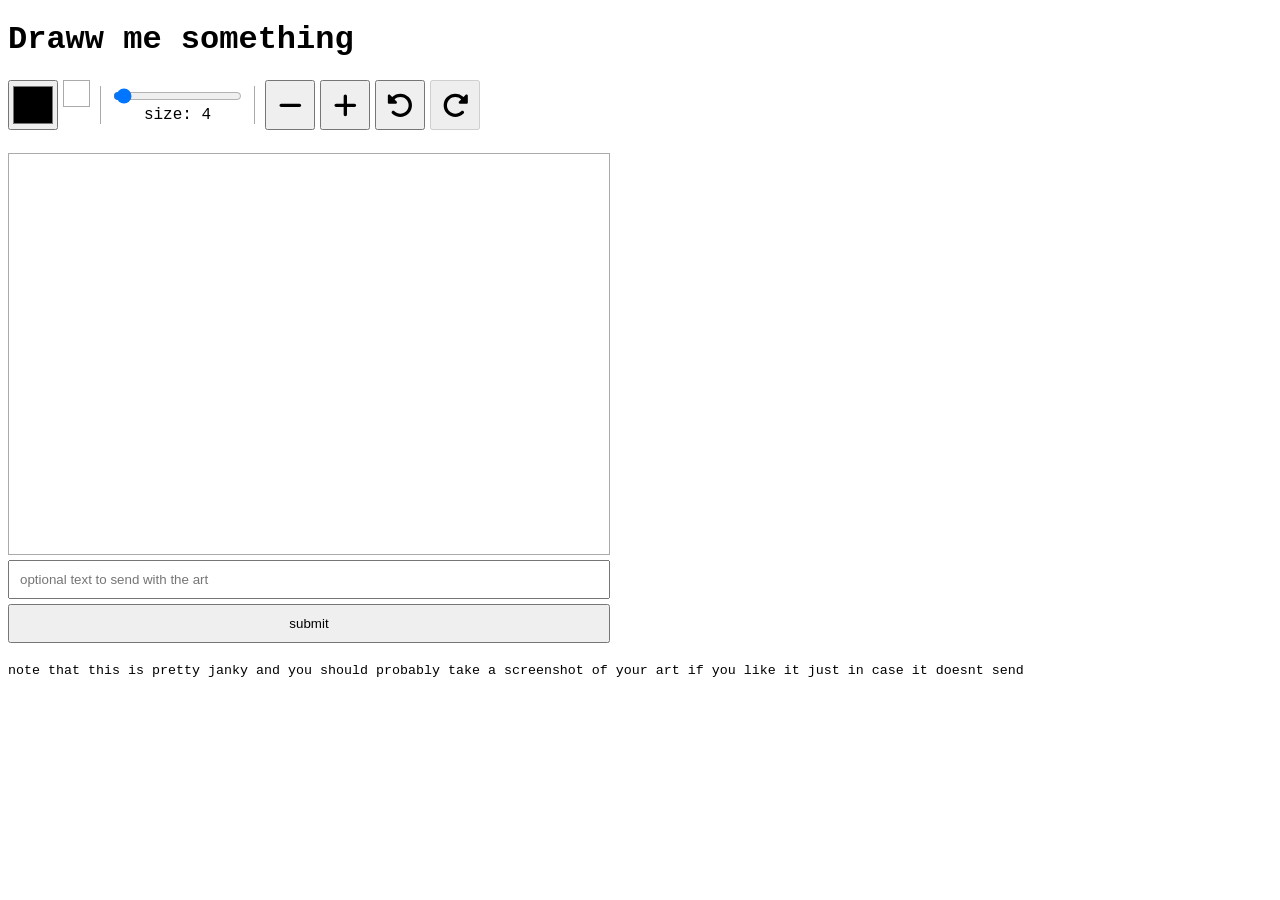
<file: old/index.html>
<!DOCTYPE html>
<html lang="en">
    <head>
        <meta charset="UTF-8">
        <meta name="viewport" content="width=device-width, initial-scale=1.0">
        <title>Send me something cool thanks</title>

        <style>
            body {
                font-family: 'Courier New', Courier, monospace;
                user-select: none;
            }

            #question {
                padding: 10px;
                width: 578px;
                margin-top: 5px;
            }
            button {
                padding: 10px;
            }

            #art_toolbar {
                width: 600px;
                display: flex;

                margin-bottom: 5px;

                align-items: center;
            }

            #art_brush_size_con {
                display: flex;
                flex-direction: column;

                align-items: center;

                border-left: 1px solid #aaa;
                border-right: 1px solid #aaa;

                margin-left: 10px;
                padding-left: 10px;

                margin-right: 10px;
                padding-right: 10px;
            }

            input[type="color"] {
                width: 50px;
                height: 50px;
            }
            #secondary_color {
                width: 25px;
                height: 25px;

                background: white;

                margin-left: 5px;

                align-self: flex-start;

                border: 1px solid #aaa;

                cursor: pointer;
            }
            #secondary_color:hover {
                border-color: #000;
            }

            #canvas_container {
                width: 600px;
                height: 400px;

                border: 1px solid #aaa;

                position: relative;
            }

            #canvas_container canvas {
                position: absolute;

                top: 0;
                left: 0;
            }

            #submit {
                margin-top: 5px;
                width: 602px;
            }

            #art_toolbar>button  {
                width: 50px;
                height: 50px;
                margin-right: 5px;
            }

            button svg {
                width: 2em;
                height: 2em;
                vertical-align: -0.125em;
            }
        </style>
    </head>
    <body>
        <h1>Draww me something</h1>

        <div id="art_toolbar">
            <input type="color" id="art_color" title="change current color" />
            <div id="secondary_color" title="switch to secondary color (X)"></div>
            <div id="art_brush_size_con">
                <input type="range" value="4" min="1" max="99" id="art_brush_size" />
                <span id="art_brush_size_display">size: 4</span>
            </div>
            <button id="art_brush_size_down" title="decrease brush size ([)"><svg xmlns="http://www.w3.org/2000/svg" viewBox="0 0 448 512"><!--!Font Awesome Free 6.6.0 by @fontawesome - https://fontawesome.com License - https://fontawesome.com/license/free Copyright 2024 Fonticons, Inc.--><path d="M432 256c0 17.7-14.3 32-32 32L48 288c-17.7 0-32-14.3-32-32s14.3-32 32-32l352 0c17.7 0 32 14.3 32 32z"/></svg></button>
            <button id="art_brush_size_up" title="increase brush size (])"><svg xmlns="http://www.w3.org/2000/svg" viewBox="0 0 448 512"><!--!Font Awesome Free 6.6.0 by @fontawesome - https://fontawesome.com License - https://fontawesome.com/license/free Copyright 2024 Fonticons, Inc.--><path d="M256 80c0-17.7-14.3-32-32-32s-32 14.3-32 32l0 144L48 224c-17.7 0-32 14.3-32 32s14.3 32 32 32l144 0 0 144c0 17.7 14.3 32 32 32s32-14.3 32-32l0-144 144 0c17.7 0 32-14.3 32-32s-14.3-32-32-32l-144 0 0-144z"/></svg></button>

            <button id="art_undo" title="undo (CTRL+Z)"><svg xmlns="http://www.w3.org/2000/svg" viewBox="0 0 512 512"><!--!Font Awesome Free 6.6.0 by @fontawesome - https://fontawesome.com License - https://fontawesome.com/license/free Copyright 2024 Fonticons, Inc.--><path d="M48.5 224L40 224c-13.3 0-24-10.7-24-24L16 72c0-9.7 5.8-18.5 14.8-22.2s19.3-1.7 26.2 5.2L98.6 96.6c87.6-86.5 228.7-86.2 315.8 1c87.5 87.5 87.5 229.3 0 316.8s-229.3 87.5-316.8 0c-12.5-12.5-12.5-32.8 0-45.3s32.8-12.5 45.3 0c62.5 62.5 163.8 62.5 226.3 0s62.5-163.8 0-226.3c-62.2-62.2-162.7-62.5-225.3-1L185 183c6.9 6.9 8.9 17.2 5.2 26.2s-12.5 14.8-22.2 14.8L48.5 224z"/></svg></button>
            <button id="art_redo" disabled title="redo (CTRL+Y / CTRL+SHIFT+Z)"><svg xmlns="http://www.w3.org/2000/svg" viewBox="0 0 512 512"><!--!Font Awesome Free 6.6.0 by @fontawesome - https://fontawesome.com License - https://fontawesome.com/license/free Copyright 2024 Fonticons, Inc.--><path d="M463.5 224l8.5 0c13.3 0 24-10.7 24-24l0-128c0-9.7-5.8-18.5-14.8-22.2s-19.3-1.7-26.2 5.2L413.4 96.6c-87.6-86.5-228.7-86.2-315.8 1c-87.5 87.5-87.5 229.3 0 316.8s229.3 87.5 316.8 0c12.5-12.5 12.5-32.8 0-45.3s-32.8-12.5-45.3 0c-62.5 62.5-163.8 62.5-226.3 0s-62.5-163.8 0-226.3c62.2-62.2 162.7-62.5 225.3-1L327 183c-6.9 6.9-8.9 17.2-5.2 26.2s12.5 14.8 22.2 14.8l119.5 0z"/></svg></button>
            <!-- <p id="art_color_tip">x to switch to secondary color</p> -->
        </div>
        <br>
        <div id="canvas_container" data-empty="true">
            <canvas id="canvas_static" width="600" height="400"></canvas>
            <canvas id="canvas_dynamic" width="600" height="400"></canvas>
        </div>

        <input type="text" placeholder="optional text to send with the art" id="question">

        <br>

        <button id="submit">submit</button>
        <br>
        <br>
        <small>note that this is pretty janky and you should probably take a screenshot of your art if you like it just in case it doesnt send</small>

        <script src="draw.js"></script>
        <script src="post.js"></script>
    </body>
</html>
</file>
